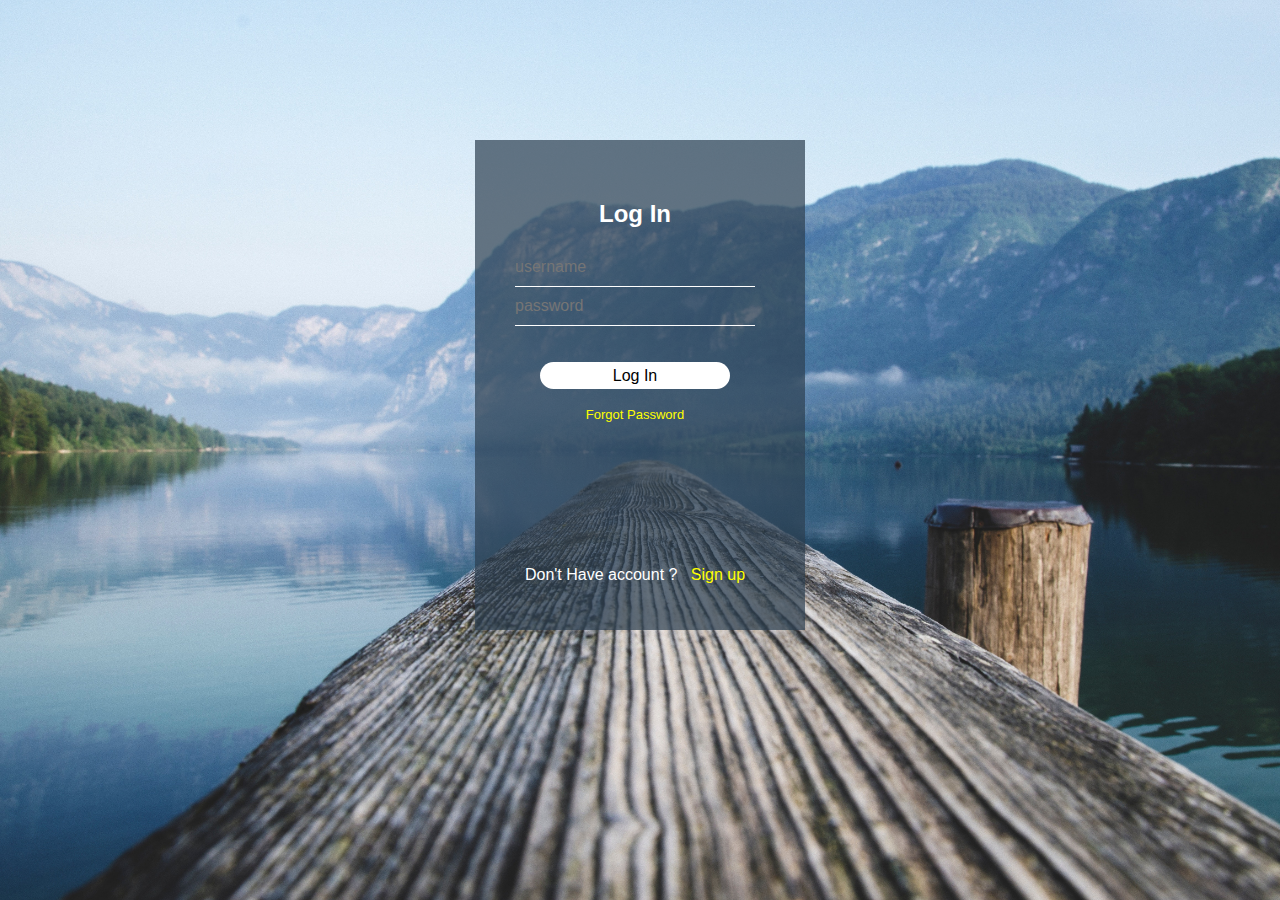
<file: index.html>
<DOCTYPE html>
<html>
	<head>
		<meta name="viewport" content="width=device-width, initial-scale=1">
		<title>Login Form</title>
		<link rel="stylesheet" type="text/css" href="cs.css"> 
	</head>
	<body>
		<div class="signin">
			<form >
				<h2 style="color:white">Log In </h2>
				<input type="text" name="username" placeholder="username" >
				<input type="password" name="pass" placeholder="password"><br><br><br>
				<a href="login.html"><input type="button" value="Log In"></a><br><br>

				<div id="container">
					<a href="forpass.html" style=" margin-right: 0px; font-size: 13px; font-family: Tahoma, geneva , sans-serif;">Forgot Password</a>
					
				</div><br><br><br><br><br><br><br><br>
				Don't Have account ? <a href="signup.html">&nbsp; Sign up</a>

			</form>
		</div>
	</body>
</html>
</file>
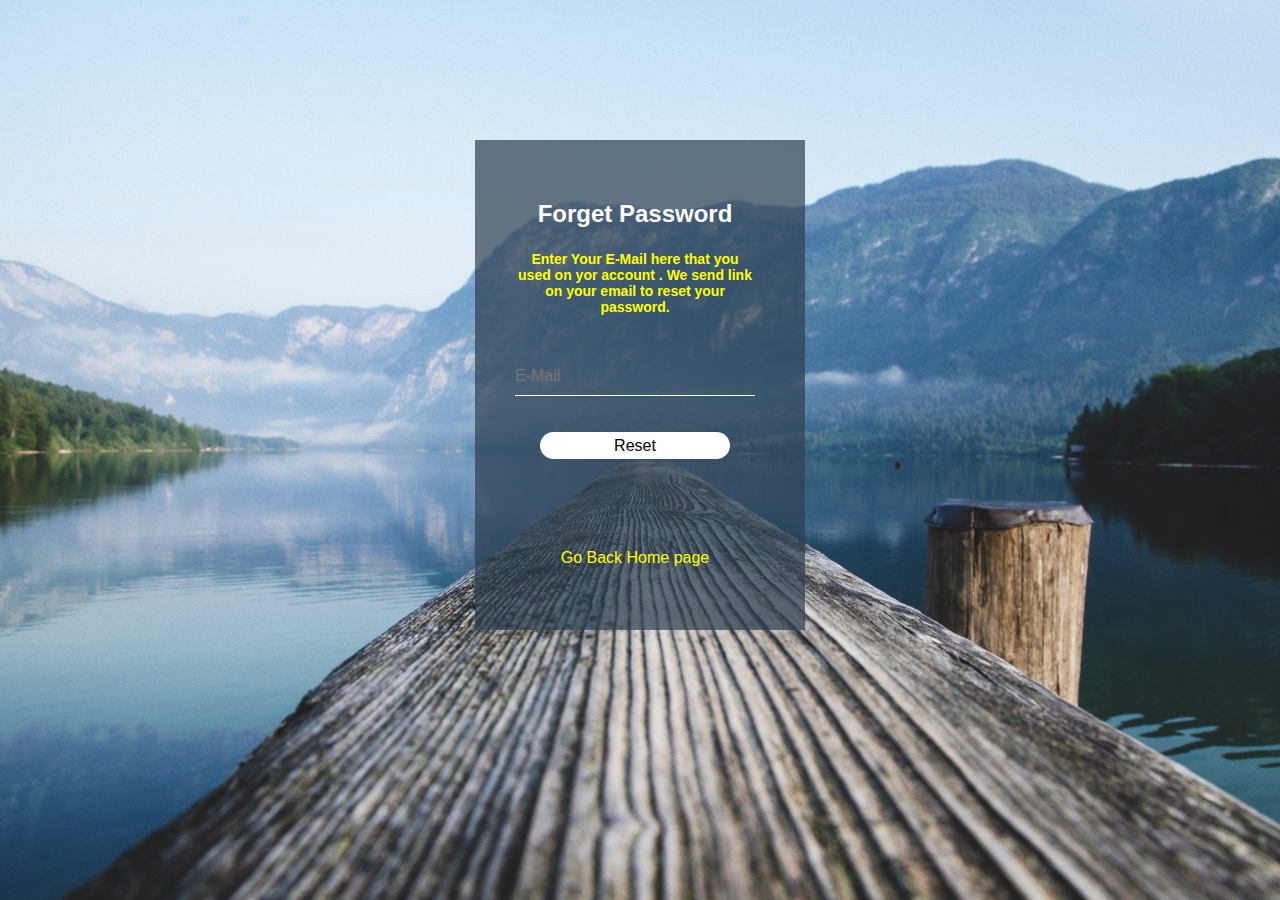
<file: forpass.html>
<DOCTYPE html>
<html>
	<head>
		<meta name="viewport" content="width=device-width, initial-scale=1">
		<title>Forget Password</title>
		<link rel="stylesheet" type="text/css" href="cs.css"> 
		<script type="text/javascript">
					function popup(){
						alert ("Succesfully Sent Password Resetting Link")
					}
					
				</script>
	</head>
	<body>
		<div class="signin">
			<form>
				<h2 style="color: #fff; ">Forget Password</h2>
				<h5 style="font-size: 14px;color: yellow"> Enter Your E-Mail here that you used on yor account . We send link on your email to reset your password.</h5><br>
				<input type="text" name="email" placeholder="E-Mail" ><br><br><br>
				<a href="index.html"><input type="button" value="Reset" placeholder="SEND" onclick="popup()"></a><br><br><br><br><br><br>

				<a href="index.html">Go Back Home page</a>
			</form>
		</div>
	</body>
</html>
</file>
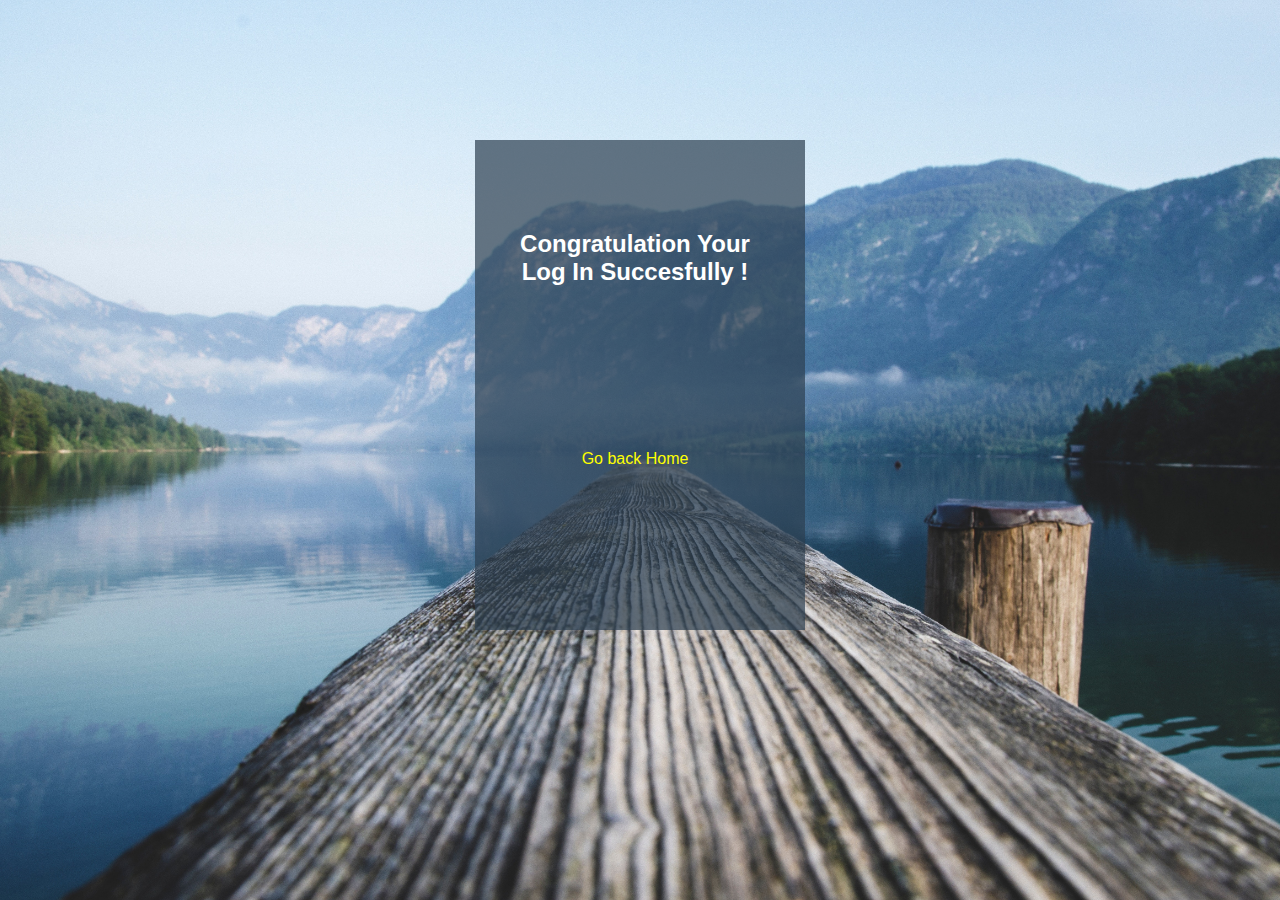
<file: login.html>
<DOCTYPE html>
<html>
	<head>
		<meta name="viewport" content="width=device-width, initial-scale=1">
		<title>Login Page</title>
		<link rel="stylesheet" type="text/css" href="cs.css"> 
	</head>
	<body>
		<div class="signin">
			<form>
				<h2 style="color: white; margin-top: 50px">Congratulation Your Log In Succesfully !</h2>
				<br><br><br><br><br><br><br><br>
				<a href="index.html" style="text-decoration: none">Go back Home</a>
				<br><br>
			</form>
		</div>
	</body>
</html>
</file>
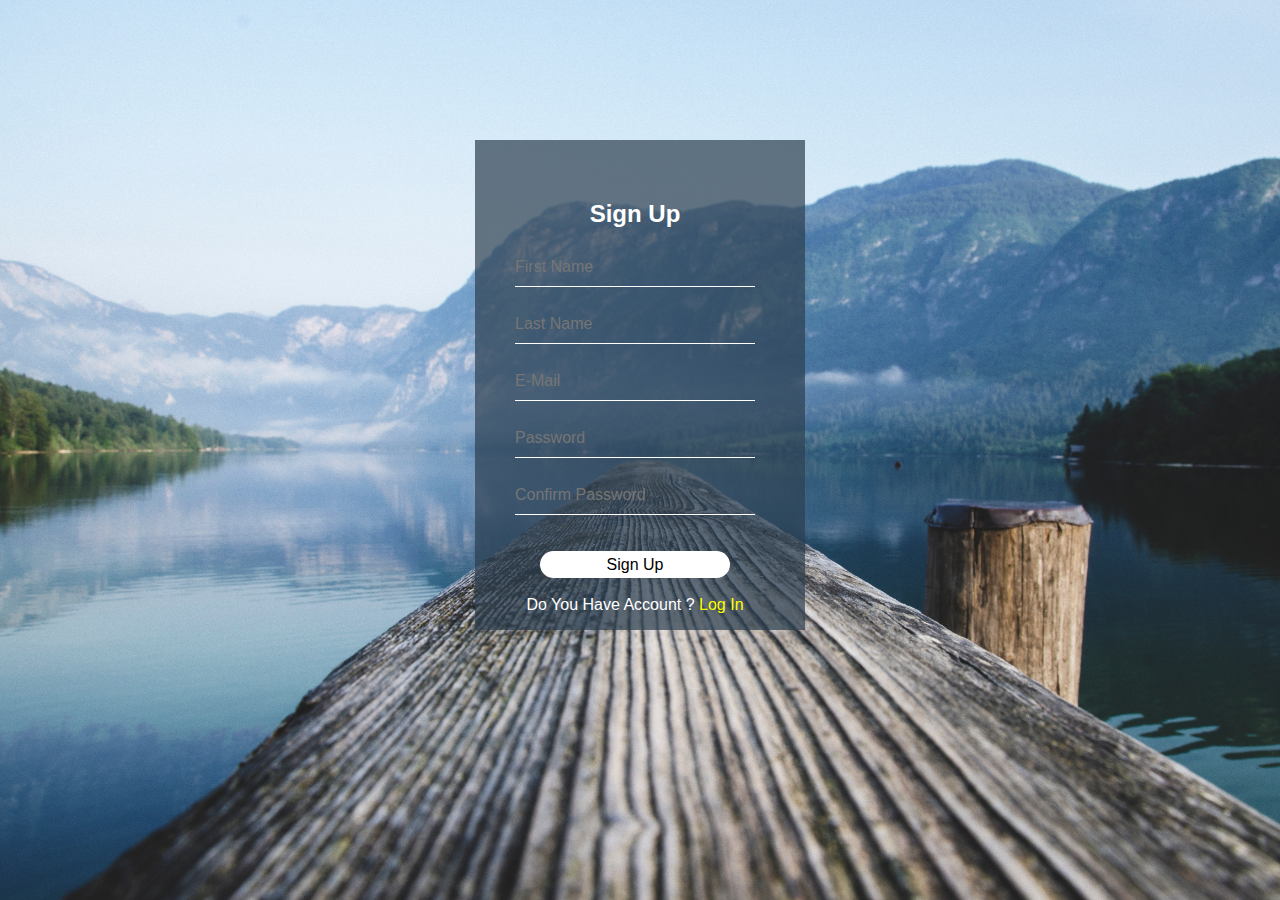
<file: signup.html>
<DOCTYPE html>
<html>
	<head>
		<meta name="viewport" content="width=device-width, initial-scale=1">
		<title>Sign Up</title>
		<link rel="stylesheet" type="text/css" href="cs.css"> 

		
	</head>
	<body>
		<div class="signin">
			<form method="get">
				<h2 style="color: #fff; ">Sign Up</h2>
				<input type="text" name="username" placeholder="First Name" ><br><br>
				<input type="text" name="username" placeholder="Last Name" ><br><br>
				<input type="text" name="email" placeholder="E-Mail" ><br><br>
				<input type="password" name="password" placeholder="Password" ><br><br>
				<input type="password" name="password" placeholder="Confirm Password" ><br><br><br>
				<a href="test.html"><input type="button" value="Sign Up" onclick="popup()"></a><br><br>

				Do You Have Account ?  <a href="index.html"> Log In </a>
					
				
				<script type="text/javascript">
					function popup(){
						alert ("Congratulation Sign Up Is Succesfully!")
					}
					
				</script>
			</form>
		</div>
			
	</body>
</html>
</file>
<file: cs.css>
body{
	font-family: sans-serif;
	background: url(./bin/bg3.jpg);
	color: #fff;
	background-size: cover;
	background-repeat: no-repeat;
	background-position: center center;
	background-attachment: fixed;
}
.signin{
	background: rgba(44,62,80,0.7);
	padding: 40;
	width: 250px;
	margin: auto;
	margin-top: 140px;
	height: 410px;
	
}
form{
	width: 240px;
	text-align: center;
}
input[type=text]{
	width: 240px;
	text-align: left;
	background: transparent;
	border: none;
	border-bottom: 1px solid #fff;
	font-family: 'play', sans-serif;
	font-size: 16px;
	font-weight: 200px;
	padding: 10px 0;
	transition: border 0.5s;
	outline: none;
	color: #fff;


}
input[type=password]{
	width: 240px;
	text-align: left;
	background: transparent;
	border: none;
	border-bottom: 1px solid #fff;
	font-family: 'play', sans-serif;
	font-size: 16px;
	font-weight: 200px;
	padding: 10px 0;
	transition: border 0.5s;
	outline: none;
	color: #fff;
	

}

input[type=button]{
	border: none;
	width: 190px;
	background: white;
	color: #000;
	font-size: 16px;
	line-height: 25px;
	border-radius: 15px;
	cursor: pointer;
}
input[type=button]:hover{
	color: #fff;
	background-color: black;
}
h2{
	color: white;
	
}
a{
	color: yellow;
	text-decoration: blink;
}
a:hover{
	color: skyblue;
}
.container{
	display:flex;
	flex-direction: row;
	width: 100%;
}
::placeholder;{
	color: aliceblue;
	opacity: 0.8;
}
</file>
